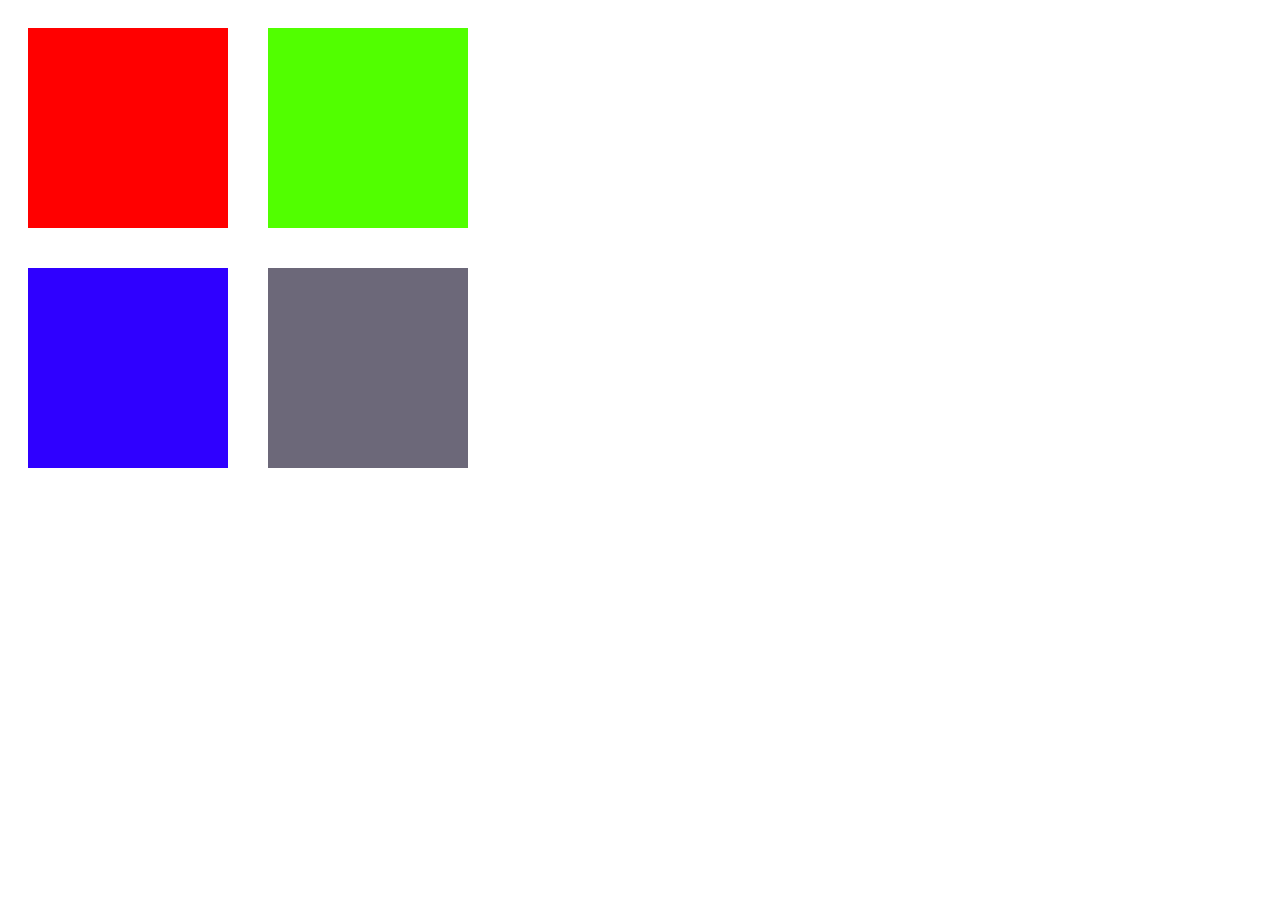
<file: right/index.html>
<!DOCTYPE html>
<html>

<head>
    <title> kvadrat </title>
    <link rel="stylesheet" href="styles/index.css">
</head>

<body>
    <div class="clearfix">
        <div class="squre squre-1">
            <div class="child"></div>
        </div>
        <div class="squre squre-2"></div>
    </div>
    <div class="clearfix">
        <div class="squre squre-3">
        </div>
        <div class="squre squre-4"></div>
    </div>
</body>

</html>
</file>
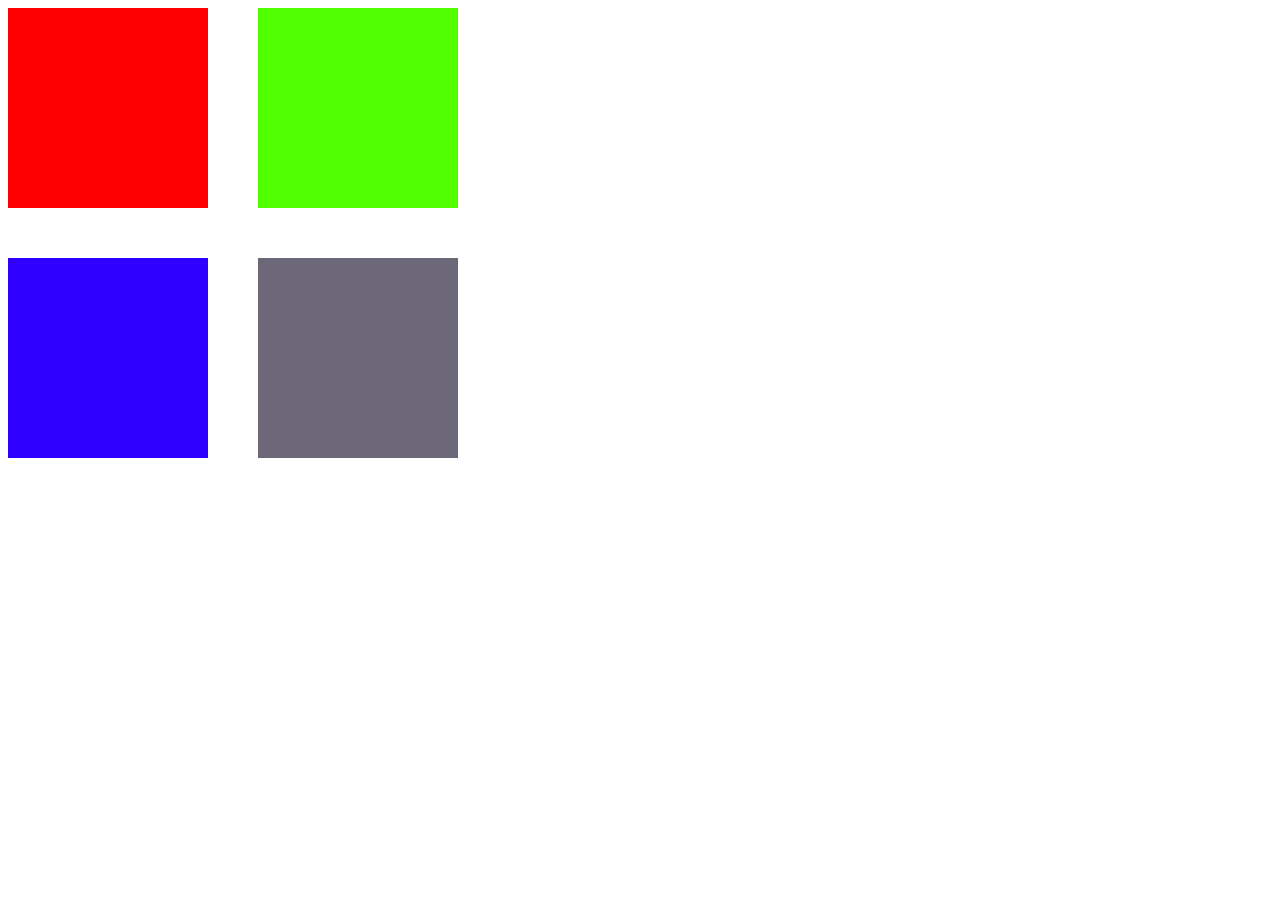
<file: 1.html>
<!DOCTYPE html>
<html>
<head>
<title> kvadrat </title>
<link rel="stylesheet" href="style.css">
</head>
<body>
      
        <div class="kvadrat">
            <div class="kvadrat0"></div>
        </div>
        <div class="kvadrat2"></div>
        <div style="clear:both"></div>
        <div class="kvadrat3"></div>
        <div class="kvadrat4"></div>
        
        
    
</body>
</html>
</file>
<file: right/styles/index.css>
/* https://www.w3schools.com/howto/howto_css_clearfix.asp */
.clearfix::after {
    content: "";
    clear: both; /* !!!!! */
    display: table; 
}

.squre {
    width: 200px;
    height: 200px;
    float: left;
    margin: 20px;
}

.squre.squre-1 {
    background-color: red;
}
.squre.squre-1 .child {
    width: 220px;
    height: 200px;
    background-image: url(https://bipbap.ru/wp-content/uploads/2017/09/Cool-High-Resolution-Wallpaper-1920x1080-640x360.jpg);
    background-repeat:  no-repeat; 
    background-position: center center;
    background-size: 220px;
    position: absolute;
    margin-left: -10px;
}
.squre.squre-2 {
    background-color: rgb(81, 255, 0);
}
.squre.squre-3 {
    background-color: rgb(47, 0, 255);

    background-image: url(https://bipbap.ru/wp-content/uploads/2017/09/Cool-High-Resolution-Wallpaper-1920x1080-640x360.jpg);
    background-repeat:  no-repeat; 
    background-position: center center;
    background-size: cover; /* !!!!! */
}
.squre.squre-4 {
    background-color: rgb(108, 104, 121);

    background-image: url(https://bipbap.ru/wp-content/uploads/2017/09/Cool-High-Resolution-Wallpaper-1920x1080-640x360.jpg);
    background-repeat:  no-repeat; 
    background-position: center center;
    background-size: contain; /* !!!!! */
}
</file>
<file: style.css>
.kvadrat{
    width: 200px;
    height: 200px;
    background-color: red;
    color: rgb(42, 26, 102);
    float: left;
    }
.kvadrat0{ width: 220px;
    height: 200px;
    background-image: url(https://bipbap.ru/wp-content/uploads/2017/09/Cool-High-Resolution-Wallpaper-1920x1080-640x360.jpg);
    background-repeat:  no-repeat; 
    background-position: center;
    background-size: 220px;
    position: absolute;
    /z-index: -1;
    margin-left: -10px;
    }
.kvadrat2{
    width: 200px;
    height: 200px;
    background-color: rgb(81, 255, 0);
    color: rgb(42, 26, 102);
    float: left;
    margin-left: 50px;
}
.kvadrat3{
    width: 200px;
    height: 200px;
    background-color: rgb(47, 0, 255);
    color: rgb(42, 26, 102);
    float: left;
margin-top: 50px  
}
.kvadrat4{
            width: 200px;
            height: 200px;
            background-color: rgb(108, 104, 121);
            color: rgb(42, 26, 102); 
            float: left;
            margin-top: 50px;
            margin-left: 50px;
        }
</file>
